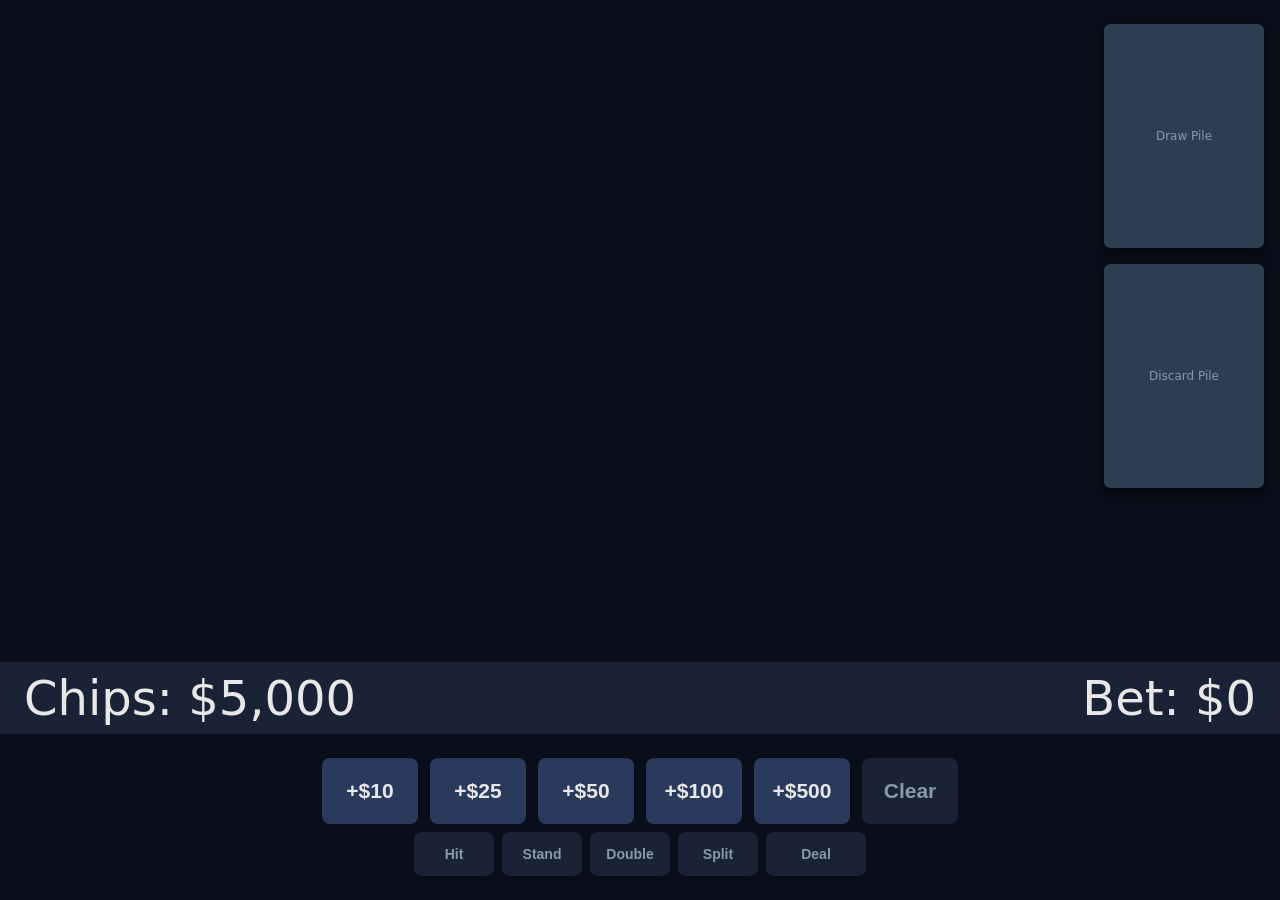
<file: index.html>
<!DOCTYPE html>
<html lang="en">
<head>
  <meta charset="UTF-8">
  <meta name="viewport" content="width=device-width, initial-scale=1.0">
  <title>Blackjack</title>
  <link rel="stylesheet" href="styles/table.css">
  <link rel="stylesheet" href="styles/cards.css">
  <link rel="stylesheet" href="styles/controls.css">
  <link rel="stylesheet" href="styles/animations.css">
</head>
<body>
  <div class="bj-table">
    <!-- Play Area (dealer + player, banner centered across both) -->
    <div class="bj-play-area">
      <!-- Dealer Zone -->
      <div class="bj-zone-dealer">
        <div class="bj-hand-group">
          <div class="bj-score" id="bj-dealer-score"></div>
          <div class="bj-hand-area" id="bj-dealer-hand"></div>
        </div>
        <div class="bj-shoe-area">
          <div class="bj-shoe" id="bj-shoe"><span class="bj-pile-label">Draw Pile</span></div>
          <div class="bj-discard" id="bj-discard"><span class="bj-pile-label">Discard Pile</span></div>
        </div>
      </div>

      <!-- Player Zone -->
      <div class="bj-zone-player">
        <div class="bj-hand-group">
          <div class="bj-hand-area" id="bj-hand-0"></div>
        </div>
        <div class="bj-hand-group" id="bj-hand-group-split" style="display:none">
          <div class="bj-hand-area" id="bj-hand-1"></div>
        </div>
      </div>

      <div class="bj-result-banner bj-result-banner--hidden" id="bj-result-banner"></div>
    </div>

    <!-- Status Bar -->
    <div class="bj-status-bar">
      <span id="bj-chips">Chips: $1,000</span>
      <span id="bj-bet">Bet: $0</span>
    </div>

    <!-- Controls Zone -->
    <div class="bj-zone-controls">
      <div class="bj-chip-row">
        <button class="bj-chip-btn" data-amount="1000">+$10</button>
        <button class="bj-chip-btn" data-amount="2500">+$25</button>
        <button class="bj-chip-btn" data-amount="5000">+$50</button>
        <button class="bj-chip-btn" data-amount="10000">+$100</button>
        <button class="bj-chip-btn" data-amount="50000">+$500</button>
        <button class="bj-btn-clear">Clear</button>
      </div>
      <div class="bj-action-row">
        <button class="bj-btn-hit" disabled>Hit</button>
        <button class="bj-btn-stand" disabled>Stand</button>
        <button class="bj-btn-double" disabled>Double</button>
        <button class="bj-btn-split" disabled>Split</button>
        <button class="bj-btn-deal" disabled>Deal</button>
      </div>
    </div>
  </div>

  <script type="module" src="src/ui/UIController.js"></script>
</body>
</html>
</file>
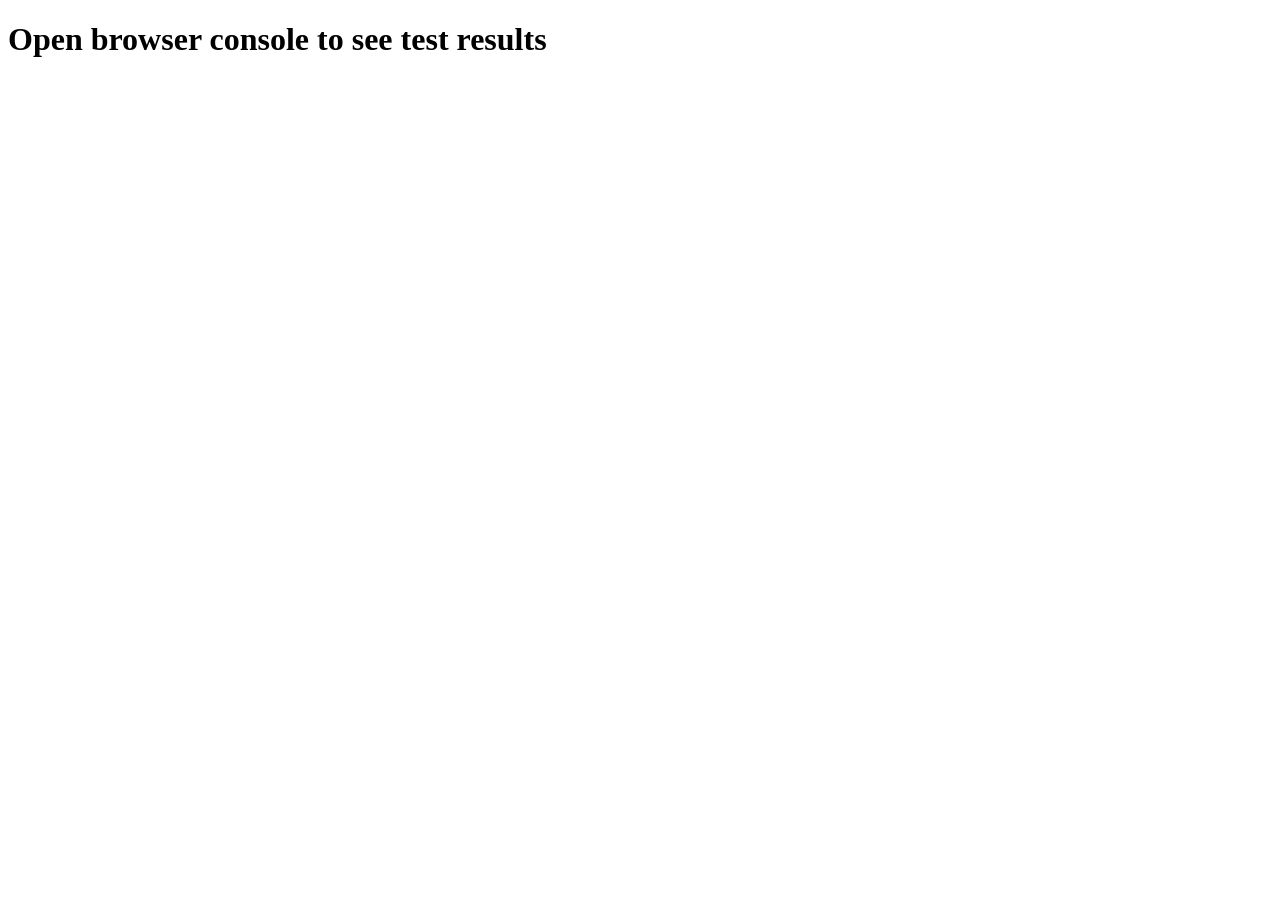
<file: tests/test.html>
<!DOCTYPE html>
<html>
<head><title>Blackjack Engine Tests</title></head>
<body>
  <h1>Open browser console to see test results</h1>
  <script type="module" src="engine.test.js"></script>
</body>
</html>
</file>
<file: styles/table.css>
/* Table surface and zone layout */

*, *::before, *::after {
  box-sizing: border-box;
}

html, body {
  margin: 0;
  padding: 0;
  overflow: hidden;
}

.bj-table {
  width: 100vw;
  height: 100vh;
  background: #0a0e1a;
  display: flex;
  flex-direction: column;
  font-family: system-ui, -apple-system, "Segoe UI", sans-serif;
  color: #e8e8e8;
  overflow: hidden;
  margin: 0;
  padding: 0;
  box-sizing: border-box;
}

.bj-play-area {
  flex: 1;
  display: flex;
  flex-direction: column;
  position: relative;
}

.bj-zone-dealer {
  flex: 1;
  min-height: 280px;
  padding: 24px;
  position: relative;
  display: flex;
  justify-content: center;
  align-items: flex-end;
}

.bj-zone-player {
  flex: 1.5;
  min-height: 280px;
  padding: 24px;
  position: relative;
  display: flex;
  justify-content: center;
  align-items: flex-end;
  gap: 48px;
}

.bj-hand-group {
  display: flex;
  flex-direction: column;
  align-items: center;
  gap: 8px;
}

.bj-status-bar {
  padding: 8px 24px;
  background: #1a2236;
  display: flex;
  justify-content: space-between;
  font-size: 48px;
}

.bj-zone-controls {
  padding: 24px;
  display: flex;
  flex-direction: column;
  gap: 8px;
  align-items: center;
}

.bj-shoe-area {
  position: absolute;
  right: 16px;
  top: 24px;
  display: flex;
  flex-direction: column;
  gap: 16px;
}

.bj-shoe,
.bj-discard {
  width: 160px;
  height: 224px;
  background: #2c3e50;
  border-radius: 6px;
  box-shadow: 0 4px 12px rgba(0, 0, 0, 0.6);
  position: relative;
}

.bj-shoe::before,
.bj-shoe::after,
.bj-discard::before,
.bj-discard::after {
  content: '';
  position: absolute;
  inset: 0;
  background: #2c3e50;
  border-radius: 6px;
}

.bj-shoe::before,
.bj-discard::before {
  transform: translate(2px, -2px);
  z-index: -1;
}

.bj-shoe::after,
.bj-discard::after {
  transform: translate(4px, -4px);
  z-index: -2;
}

.bj-pile-label {
  position: absolute;
  top: 50%;
  left: 50%;
  transform: translate(-50%, -50%);
  z-index: 1;
  font-size: 12px;
  color: #8899aa;
  text-align: center;
  pointer-events: none;
  white-space: nowrap;
}

.bj-hand-area {
  position: relative;
}

.bj-score {
  background: #1a2236;
  border-radius: 4px;
  padding: 4px 12px;
  font-size: 20px;
  font-weight: 600;
  color: #e8e8e8;
  text-align: center;
  visibility: hidden;
}

/* Active hand glow during split play */
.bj-hand-area--active {
  box-shadow: 0 0 12px 4px rgba(230, 184, 0, 0.6);
  border-radius: 8px;
  transition: box-shadow 0.3s ease;
  clip-path: inset(-20px -20px 0px -20px round 8px 8px 0px 0px);
}
</file>
<file: styles/cards.css>
/* Card face, back, 3D flip, and color styling */

.bj-card {
  width: 160px;
  height: 224px;
  perspective: 1200px;
  position: absolute;
  opacity: 0;
}

.bj-card-inner {
  position: relative;
  width: 100%;
  height: 100%;
  transform-style: preserve-3d;
  transition: transform var(--bj-flip-duration) ease-in-out;
}

.bj-card--flipped .bj-card-inner {
  transform: rotateY(180deg);
}

.bj-card-front {
  position: absolute;
  inset: 0;
  backface-visibility: hidden;
  background: #ffffff;
  border-radius: 10px;
  border: 1px solid #2a3a5c;
  box-shadow: 0 4px 16px rgba(0, 0, 0, 0.4);
  display: flex;
  flex-direction: column;
  align-items: center;
  justify-content: center;
}

.bj-card-back {
  position: absolute;
  inset: 0;
  backface-visibility: hidden;
  border-radius: 10px;
  overflow: hidden;
  box-shadow: 0 4px 16px rgba(0, 0, 0, 0.4);
  transform: rotateY(180deg);
}

.bj-card--red {
  color: #c0392b;
}

.bj-card--black {
  color: #1a1a1a;
}

.bj-card-corner {
  position: absolute;
  font-size: 28px;
  font-weight: 600;
  line-height: 1.0;
  padding: 8px;
}

.bj-card-corner--top {
  top: 0;
  left: 0;
}

.bj-card-corner--bottom {
  bottom: 0;
  right: 0;
  transform: rotate(180deg);
}

.bj-card-suit {
  font-size: 72px;
  line-height: 1.0;
}
</file>
<file: styles/controls.css>
/* Button and control bar styling */

.bj-chip-row {
  display: flex;
  gap: 12px;
  justify-content: center;
}

.bj-action-row {
  display: flex;
  gap: 8px;
  justify-content: center;
}

.bj-chip-btn {
  min-width: 96px;
  height: 66px;
  border-radius: 8px;
  background: #2a3a5c;
  color: #e8e8e8;
  border: none;
  font-size: 21px;
  font-weight: 600;
  cursor: pointer;
}

.bj-chip-btn:hover {
  background: #3a4f7a;
}

.bj-chip-btn:active {
  background: #1e2d4a;
}

.bj-chip-btn:disabled {
  background: #1a2236;
  color: #8899aa;
  cursor: not-allowed;
}

.bj-btn-hit,
.bj-btn-stand,
.bj-btn-double {
  min-width: 80px;
  height: 44px;
  border-radius: 8px;
  background: #2a3a5c;
  color: #e8e8e8;
  border: none;
  font-size: 14px;
  font-weight: 600;
  cursor: pointer;
}

.bj-btn-hit:hover,
.bj-btn-stand:hover,
.bj-btn-double:hover {
  background: #3a4f7a;
}

.bj-btn-hit:active,
.bj-btn-stand:active,
.bj-btn-double:active {
  background: #1e2d4a;
}

.bj-btn-hit:disabled,
.bj-btn-stand:disabled,
.bj-btn-double:disabled {
  background: #1a2236;
  color: #8899aa;
  cursor: not-allowed;
  pointer-events: none;
}

.bj-btn-deal {
  min-width: 100px;
  height: 44px;
  border-radius: 8px;
  background: #e6b800;
  color: #0a0e1a;
  border: none;
  font-size: 14px;
  font-weight: 600;
  cursor: pointer;
}

.bj-btn-deal:hover {
  background: #ffd000;
}

.bj-btn-deal:active {
  background: #c49e00;
}

.bj-btn-deal:disabled {
  background: #1a2236;
  color: #8899aa;
}

.bj-btn-clear {
  min-width: 96px;
  height: 66px;
  border-radius: 8px;
  background: #2a3a5c;
  color: #e8e8e8;
  border: none;
  font-size: 21px;
  font-weight: 600;
  cursor: pointer;
}

.bj-btn-clear:hover {
  background: #3a4f7a;
}

.bj-btn-clear:active {
  background: #1e2d4a;
}

.bj-btn-clear:disabled {
  background: #1a2236;
  color: #8899aa;
  cursor: not-allowed;
  pointer-events: none;
}

/* Result banner overlay */
.bj-result-banner {
  position: absolute;
  top: 50%;
  left: 50%;
  transform: translate(-50%, -50%);
  background: rgba(10, 14, 26, 0.9);
  border-radius: 12px;
  padding: 16px 32px;
  font-size: 24px;
  font-weight: 600;
  z-index: 10;
  opacity: 1;
  transition: opacity var(--bj-result-fade) ease-out;
}

.bj-result-banner--win {
  color: #27ae60;
}

.bj-result-banner--loss {
  color: #c0392b;
}

.bj-result-banner--push {
  color: #8899aa;
}

.bj-result-banner--blackjack {
  color: #e6b800;
}

.bj-result-banner--hidden {
  opacity: 0;
  pointer-events: none;
}

/* Split button -- standard action button style */
.bj-btn-split {
  min-width: 80px;
  height: 44px;
  border-radius: 8px;
  background: #2a3a5c;
  color: #e8e8e8;
  border: none;
  font-size: 14px;
  font-weight: 600;
  cursor: pointer;
}

.bj-btn-split:hover:not(:disabled) {
  background: #3a4f7a;
}

.bj-btn-split:disabled {
  background: #1a2236;
  color: #8899aa;
  cursor: not-allowed;
}

/* Insurance buttons -- amber/gold, visually distinct from standard actions */
.bj-btn-insurance,
.bj-btn-no-insurance {
  min-width: 120px;
  height: 44px;
  border-radius: 8px;
  background: #d4940a;
  color: #0a0e1a;
  border: none;
  font-size: 14px;
  font-weight: 600;
  cursor: pointer;
}

.bj-btn-insurance:hover,
.bj-btn-no-insurance:hover {
  background: #e6a810;
}

/* Insurance row container */
.bj-insurance-row {
  display: flex;
  gap: 8px;
  justify-content: center;
  align-items: center;
}

/* Inline status message for insurance outcome */
.bj-status-message {
  text-align: center;
  font-size: 14px;
  font-weight: 600;
  color: #e8e8e8;
  padding: 8px 16px;
}
</file>
<file: styles/animations.css>
/* Animation timing custom properties — fallback defaults match ANIM constants in constants.js */
:root {
  --bj-deal-duration: 150ms;
  --bj-deal-stagger: 100ms;
  --bj-flip-duration: 300ms;
  --bj-discard-duration: 200ms;
  --bj-discard-stagger: 80ms;
  --bj-result-display: 2000ms;
  --bj-result-fade: 300ms;
}

/* Transition utility: card dealing slide-in */
.bj-card-dealing {
  transition: transform var(--bj-deal-duration) ease-out, opacity var(--bj-deal-duration) ease-out;
}

/* Transition utility: card discarding slide-out */
.bj-card-discarding {
  transition: transform var(--bj-discard-duration) ease-in, opacity var(--bj-discard-duration) ease-in;
}
</file>
